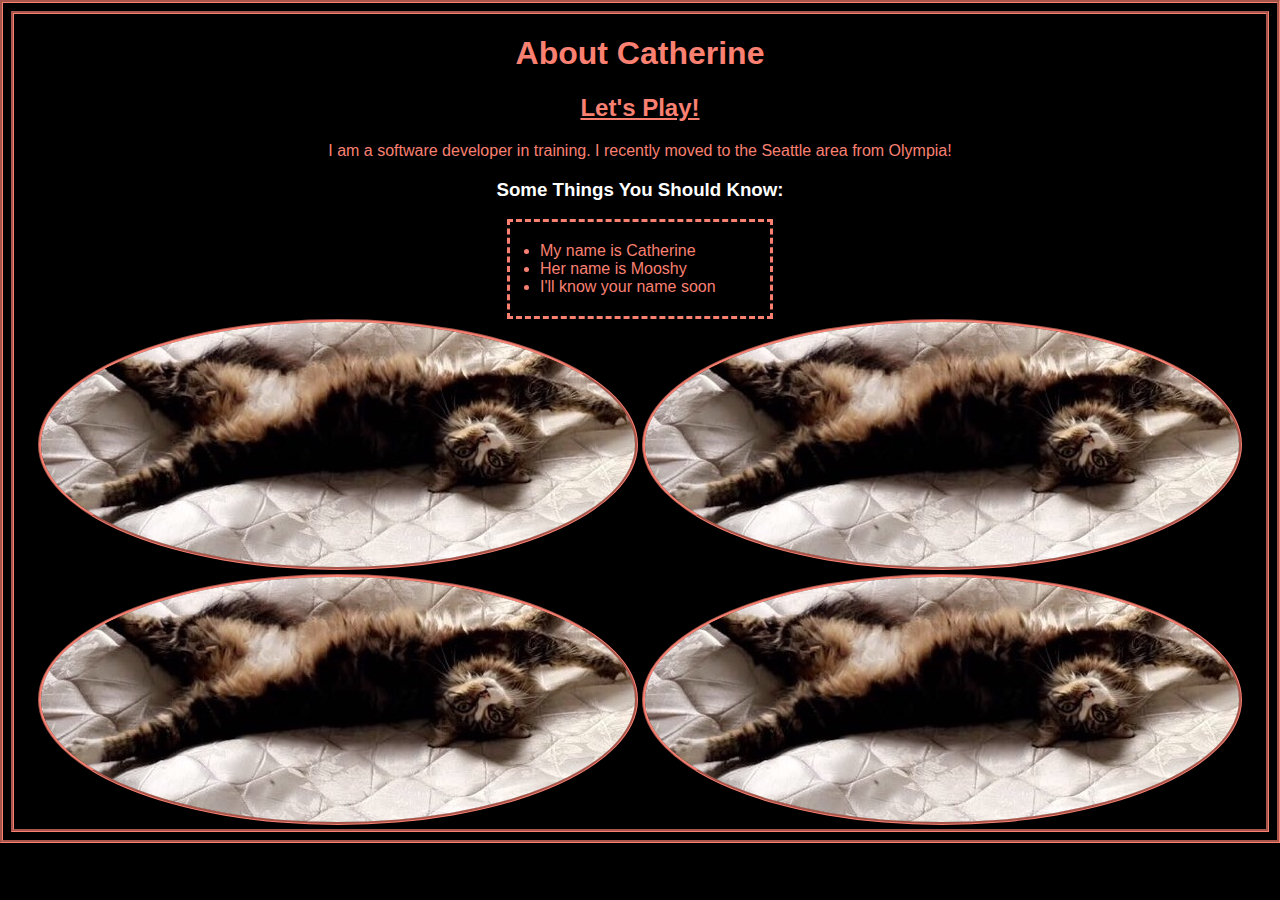
<file: index.html>
<!DOCTYPE html>
<html>
  <head>
    <meta charset="utf-8">
    <title>About Me</title>
    <link rel="stylesheet" href="style.css"/>
  </head>
  <body>
    <h1>About Catherine</h1>
    <h2><a href="game.html">Let's Play!</a></h2>
    <p>I am a software developer in training. I recently moved to the Seattle area from Olympia!</p>
    <h3>Some Things You Should Know:</h3>
    <ul id="things">
      <li>My name is Catherine</li>
      <li>Her name is Mooshy</li>
      <li>I'll know your name soon</li>
    </ul>
    <img src="mooshy.jpg">
    <img src="mooshy.jpg">
    <img src="mooshy.jpg">
    <img src="mooshy.jpg">
  </body>
</html>
</file>
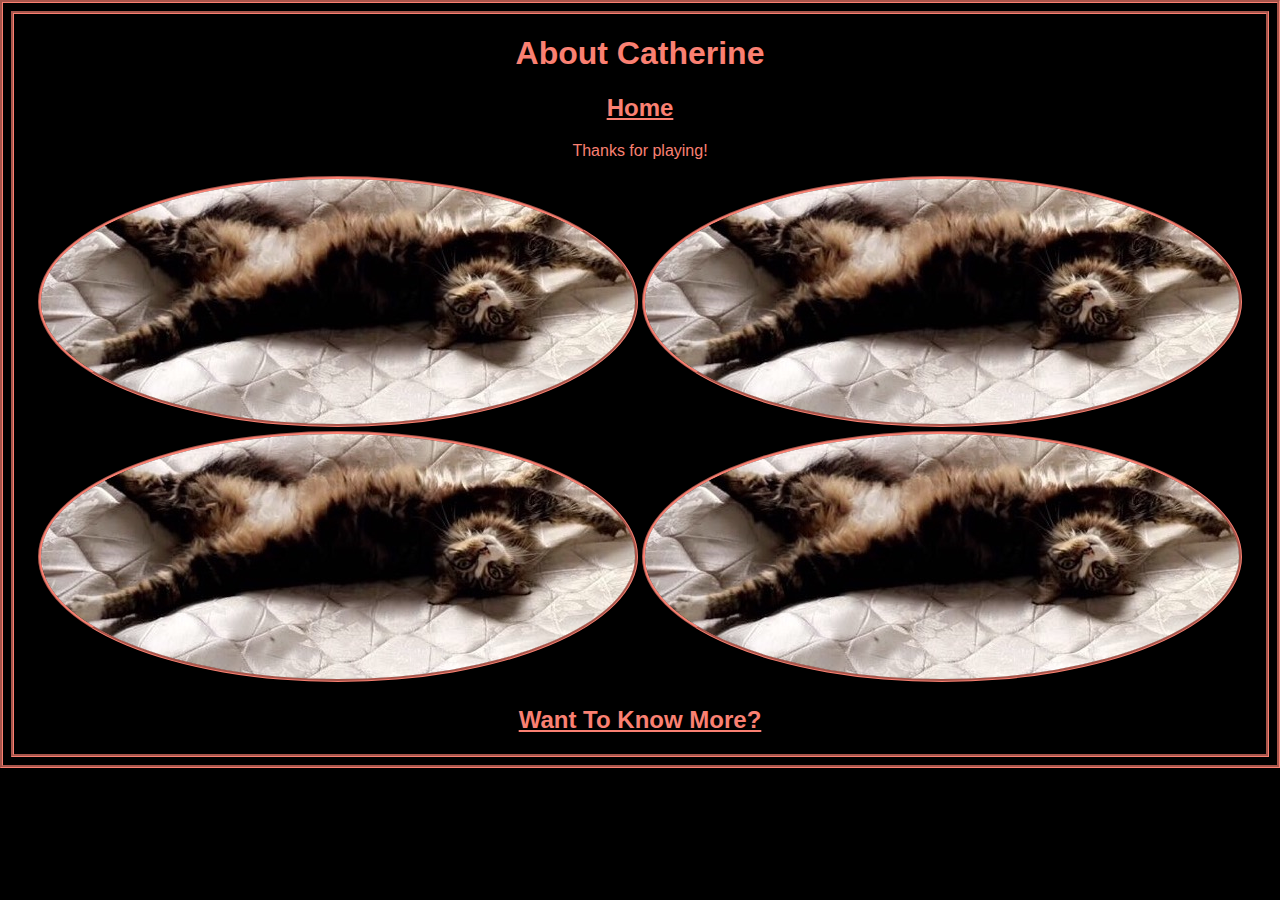
<file: game.html>
<!DOCTYPE html>
<html>
  <head>
    <meta charset="utf-8">
    <title>About Me</title>
    <link rel="stylesheet" href="style.css"/>
  </head>
  <body>
    <h1>About Catherine</h1>
    <h2><a href="index.html">Home</a></h2>
    <p>Thanks for playing!</p>
    <img src="mooshy.jpg">
    <img src="mooshy.jpg">
    <img src="mooshy.jpg">
    <img src="mooshy.jpg">
    <h2><a href="more.html">Want To Know More?</a></h2>
    <script type="text/javascript" src="app.js">
    </script>
  </body>
</html>
</file>
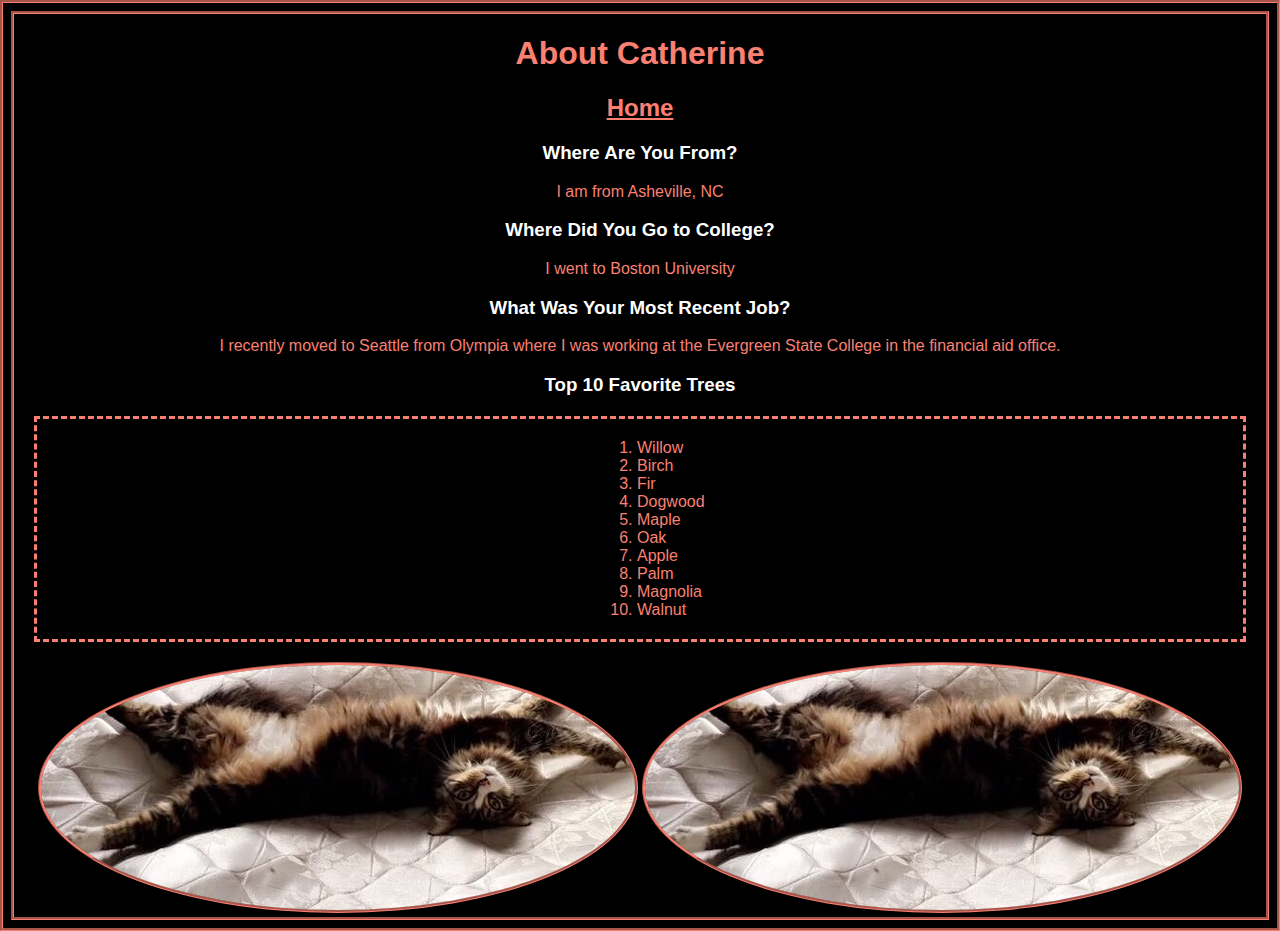
<file: more.html>
<!DOCTYPE html>
<html>
  <head>
    <meta charset="utf-8">
    <title>About Me</title>
    <link rel="stylesheet" href="style.css"/>
  </head>
  <body>
    <h1>About Catherine</h1>
    <h2><a href="index.html">Home</a></h2>
    <h3>Where Are You From?</h3>
    <p>I am from Asheville, NC</p>
    <h3>Where Did You Go to College?</h3>
    <p>I went to Boston University</p>
    <h3>What Was Your Most Recent Job?</h3>
    <p>I recently moved to Seattle from Olympia where I was working at the Evergreen State College in the financial aid office.</p>
    <h3>Top 10 Favorite Trees</h3>
    <p>
      <ol>
        <li>Willow</li>
        <li>Birch</li>
        <li>Fir</li>
        <li>Dogwood</li>
        <li>Maple</li>
        <li>Oak</li>
        <li>Apple</li>
        <li>Palm</li>
        <li>Magnolia</li>
        <li>Walnut</li>
      </ol>
    </p>
    <img src="mooshy.jpg">
    <img src="mooshy.jpg">
  </body>
</html>
</file>
<file: style.css>
* {
  color: salmon;
  background-color: black;
  font-family: arial;
  text-align: center;
  border-style: groove;
  border-color: salmon;
}
img {
  border-radius: 50%;
}

h1, h2, h3, p, a {
  border-style: none;
}
h3 {
  color: white;
}
ol {
  border-style: dashed;
  margin: 20px;
  padding: 20px 600px;
}

li {
  border-style: none;
  text-align: left;
}

ul {
  border-style: dashed;
  width: 200px;
  margin: 0px auto;
  padding: 20px 30px;
}
</file>
